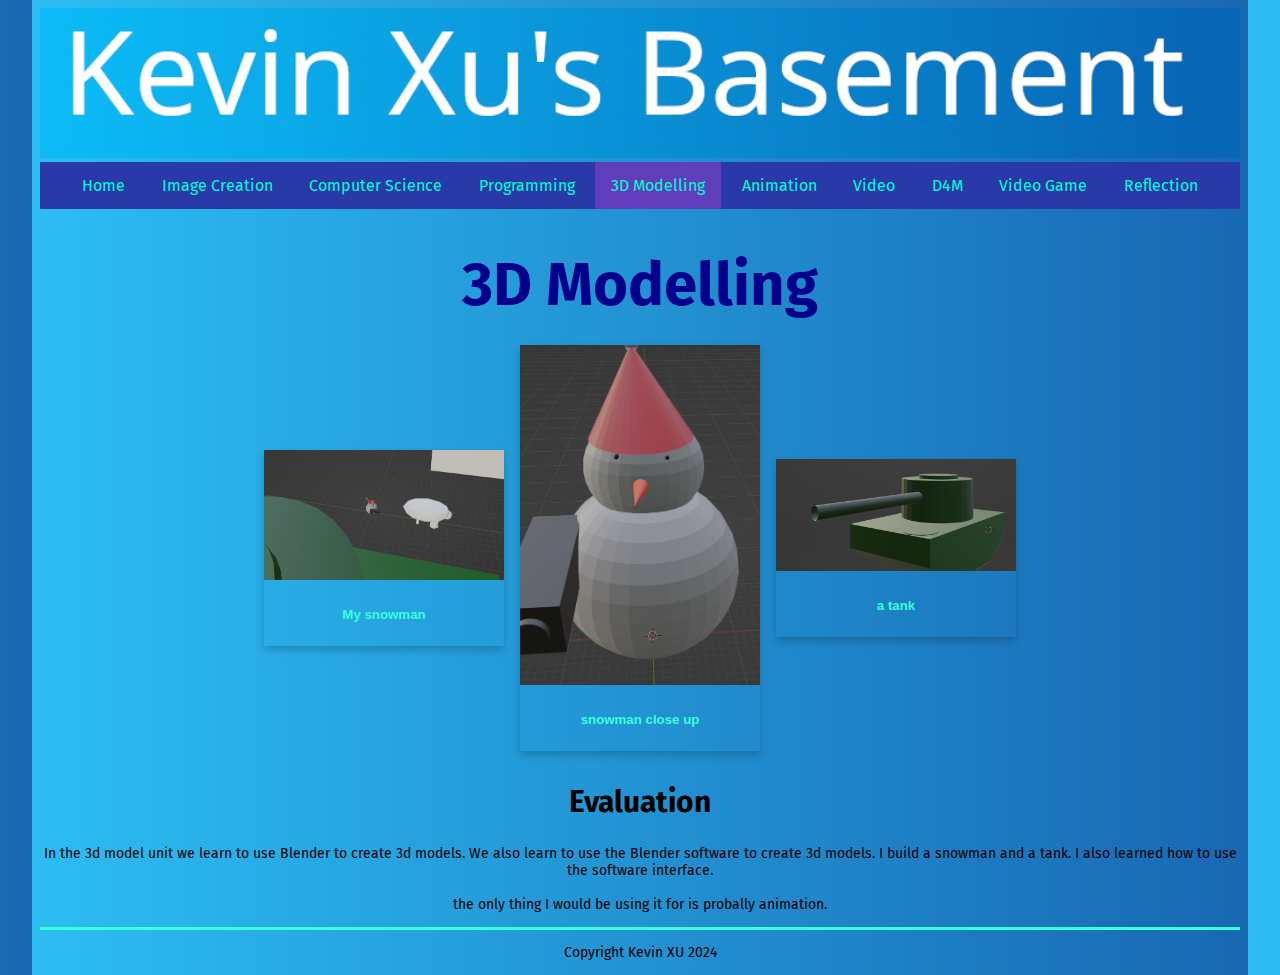
<file: 3dmodelling.html>
<!DOCTYPE html>
<html>

<head>
  <meta charset="utf-8">
  <meta name="viewport" content="width=device-width">
  <title>homet</title>
  <link href="css/style.css" rel="stylesheet" type="text/css" />
  <!-- The relates to the Google Font used in h1 -->
  <link href='https://fonts.googleapis.com/css?family=Caesar Dressing' rel='stylesheet'>
  <div class="header">
    <link rel="preconnect" href="https://fonts.googleapis.com">
    <link rel="preconnect" href="https://fonts.gstatic.com" crossorigin>
    <link
      href="https://fonts.googleapis.com/css2?family=Fira+Sans:ital,wght@0,100;0,200;0,300;0,400;0,500;0,600;0,700;0,800;0,900;1,100;1,200;1,300;1,400;1,500;1,600;1,700;1,800;1,900&family=Micro+5&display=swap"
      rel="stylesheet">
    <div class="header">
      <img src="images/DTportfolio_header.png">
    </div>
</head>
<div class="wrapper">

  <body>
    <!-- The Nav Bar goes here -->
    <nav>
      <ul>
        <li><a href="index.html">Home</a></li>
        <li><a href="imagecreation.html">Image Creation</a></li>
        <li><a href="computerscience.html">Computer Science</a></li>
        <li><a href="programming.html">Programming</a></li>
        <li id='active'><a href="3dmodelling.html">3D Modelling</a></li>
        <li><a href="animation.html">Animation</a></li>
        <li><a href="videoaudio.html">Video</a></li>
        <li><a href="designformanufacturing.html">D4M</a></li>
        <li><a href="videogame.html">Video Game</a></li>
        <li><a href="reflection.html">Reflection</a></li>
      </ul>
    </nav>
    <main>
      <!-- page heading- add name here! -->
      <h1>3D Modelling</h1>
      <!-- This is the container for all the images you want to add- it's a flexbox so add as many as you want -->
      <div class='container'>
        <!-- item 1 starts here-->
        <div class='item'>
          <img src="images/Capture.PNG" alt="please replace me">
          <div class='item-info'>
            <!-- a brief explanation of what this picture is -->
            <h5>My snowman</h5>
          </div>
        </div>
        <!-- end of item 1 -->
        <!-- item 2 starts here-->
        <div class='item'>
          <img src="images/snowman.PNG" alt="please replace me">
          <div class='item-info'>
            <!-- a brief explanation of what this picture is -->
            <h5>snowman close up</h5>
          </div>
        </div>
        <!-- end of item 2 -->
        <!-- item 3 starts here-->
        <div class='item'>
          <img src="images/tank.PNG" alt="please replace me">
          <div class='item-info'>
            <!-- a brief explanation of what this picture is -->
            <h5>a tank</h5>
          </div>
        </div>
        <!-- end of item 3 -->
        <!-- now the Evaluation text box-->
        <div class=information>
          <h2>Evaluation</h2>
          <p>
            In the 3d model unit we learn to use Blender to create 3d models. We also learn to use the Blender software to create 3d models. I build a snowman and a tank. I also learned how to use the software interface.
            <br><br>
            the only thing I would be using it for is probally animation.
          </p>
        </div>
      </div>
    </main>
    <footer>
      <p>Copyright Kevin XU 2024</p>
    </footer>
  </body>

</html>
</file>
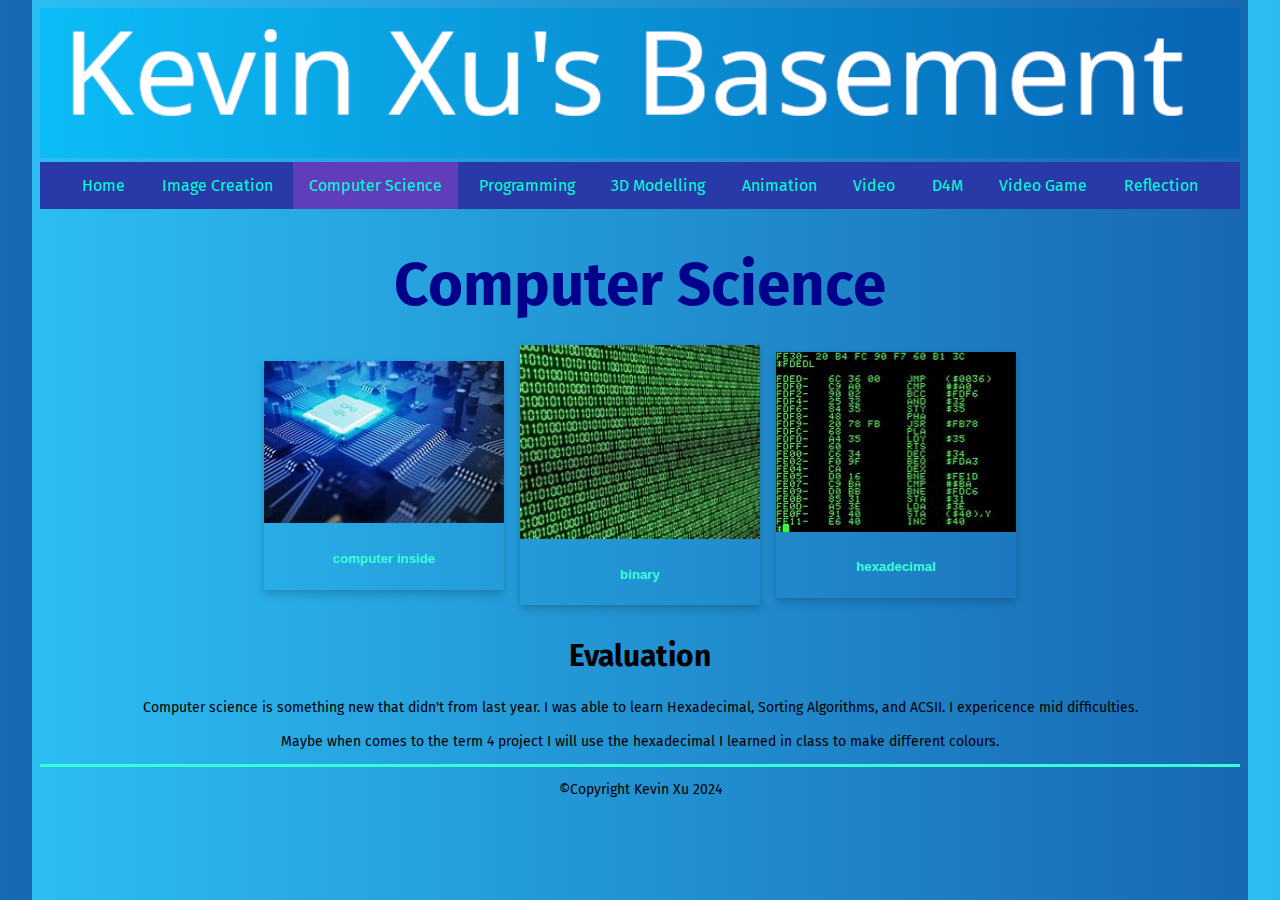
<file: computerscience.html>
<!DOCTYPE html>
<html>

<head>
  <meta charset="utf-8">
  <meta name="viewport" content="width=device-width">
  <title>Home</title>
  <link href="css/style.css" rel="stylesheet" type="text/css" />
  <!-- The relates to the Google Font used in h1 -->
  <link href='https://fonts.googleapis.com/css?family=Caesar Dressing' rel='stylesheet'>
  <div class="header">
    <link rel="preconnect" href="https://fonts.googleapis.com">
    <link rel="preconnect" href="https://fonts.gstatic.com" crossorigin>
    <link
      href="https://fonts.googleapis.com/css2?family=Fira+Sans:ital,wght@0,100;0,200;0,300;0,400;0,500;0,600;0,700;0,800;0,900;1,100;1,200;1,300;1,400;1,500;1,600;1,700;1,800;1,900&family=Micro+5&display=swap"
      rel="stylesheet">
    <div class="header">
      <img src="images/DTportfolio_header.png">
    </div>
</head>
<div class="wrapper">

  <body>
    <!-- The Nav Bar goes here -->
    <nav>
      <ul>
        <li><a href="index.html">Home</a></li>
        <li><a href="imagecreation.html">Image Creation</a></li>
        <li id='active'><a href="computerscience.html">Computer Science</a></li>
        <li><a href="programming.html">Programming</a></li>
        <li><a href="3dmodelling.html">3D Modelling</a></li>
        <li><a href="animation.html">Animation</a></li>
        <li><a href="videoaudio.html">Video</a></li>
        <li><a href="designformanufacturing.html">D4M</a></li>
        <li><a href="videogame.html">Video Game</a></li>
        <li><a href="reflection.html">Reflection</a></li>
      </ul>
    </nav>
    <main>
      <!-- page heading- add name here! -->
      <h1>Computer Science</h1>
      <!-- This is the container for all the images you want to add- it's a flexbox so add as many as you want -->
      <div class='container'>
        <!-- item 1 starts here-->
        <div class='item'>
          <img src="images/OIP.jpg" alt="please replace me">
          <div class='item-info'>
            <!-- a brief explanation of what this picture is -->
            <h5>computer inside</h5>
          </div>
        </div>
        <!-- end of item 1 -->
        <!-- item 2 starts here-->
        <div class='item'>
          <img src="images/binary.jpg" alt="please replace me">
          <div class='item-info'>
            <!-- a brief explanation of what this picture is -->
            <h5>binary</h5>
          </div>
        </div>
        <!-- end of item 2 -->
        <!-- item 3 starts here-->
        <div class='item'>
          <img src="images/hexadecimal.jpg" alt="please replace me">
          <div class='item-info'>
            <!-- a brief explanation of what this picture is -->
            <h5>hexadecimal</h5>
          </div>
        </div>
        <!-- end of item 3 -->
        <!-- now the Evaluation text box-->
        <div class=information>
          <h2>Evaluation</h2>
          <p>
            Computer science is something new that didn't from last year. I was able to learn Hexadecimal, Sorting
            Algorithms, and ACSII. I expericence mid difficulties.<br><br>
            Maybe when comes to the term 4 project I will use the hexadecimal I learned in class to make different
            colours.
          </p>
        </div>
      </div>
    </main>
    <footer>
      <p>&#169;Copyright Kevin Xu 2024</p>
    </footer>
  </body>

</html>
</file>
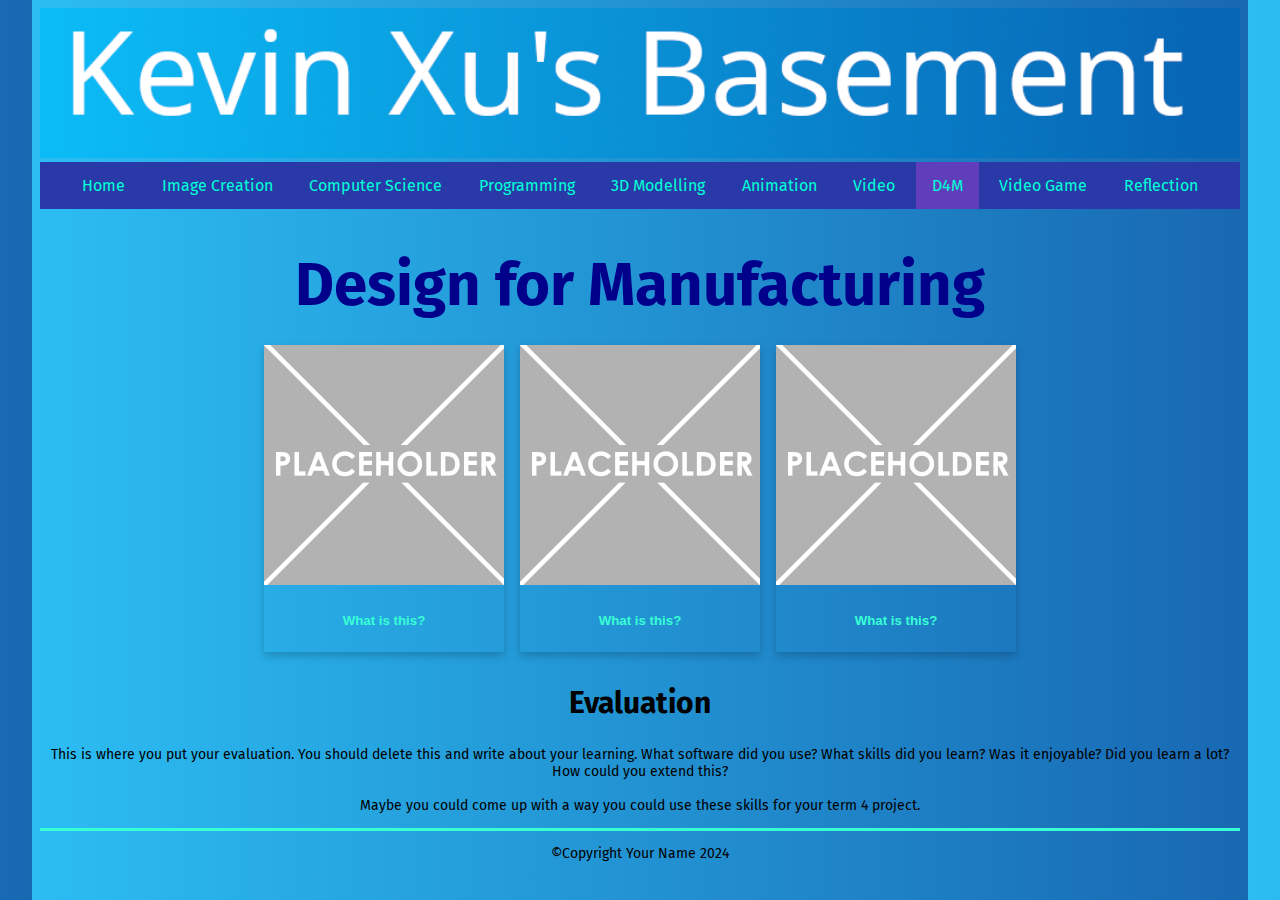
<file: designformanufacturing.html>
<!DOCTYPE html>
<html>

<head>
  <meta charset="utf-8">
  <meta name="viewport" content="width=device-width">
  <title>Home</title>
  <link href="css/style.css" rel="stylesheet" type="text/css" />
  <!-- The relates to the Google Font used in h1 -->
  <link href='https://fonts.googleapis.com/css?family=Caesar Dressing' rel='stylesheet'>
  <div class="header">
    <link rel="preconnect" href="https://fonts.googleapis.com">
    <link rel="preconnect" href="https://fonts.gstatic.com" crossorigin>
    <link
      href="https://fonts.googleapis.com/css2?family=Fira+Sans:ital,wght@0,100;0,200;0,300;0,400;0,500;0,600;0,700;0,800;0,900;1,100;1,200;1,300;1,400;1,500;1,600;1,700;1,800;1,900&family=Micro+5&display=swap"
      rel="stylesheet">
    <div class="header">
      <img src="images/DTportfolio_header.png">
    </div>
</head>
<div class="wrapper">

  <body>
    <!-- The Nav Bar goes here -->
    <nav>
      <ul>
        <li><a href="index.html">Home</a></li>
        <li><a href="imagecreation.html">Image Creation</a></li>
        <li><a href="computerscience.html">Computer Science</a></li>
        <li><a href="programming.html">Programming</a></li>
        <li><a href="3dmodelling.html">3D Modelling</a></li>
        <li><a href="animation.html">Animation</a></li>
        <li><a href="videoaudio.html">Video</a></li>
        <li id='active'><a href="designformanufacturing.html">D4M</a></li>
        <li><a href="videogame.html">Video Game</a></li>
        <li><a href="reflection.html">Reflection</a></li>
      </ul>
    </nav>
    <main>
      <!-- page heading- add name here! -->
      <h1>Design for Manufacturing</h1>
      <!-- This is the container for all the images you want to add- it's a flexbox so add as many as you want -->
      <div class='container'>
        <!-- item 1 starts here-->
        <div class='item'>
          <img src="images/placeholder.png" alt="please replace me">
          <div class='item-info'>
            <!-- a brief explanation of what this picture is -->
            <h5>What is this?</h5>
          </div>
        </div>
        <!-- end of item 1 -->
        <!-- item 2 starts here-->
        <div class='item'>
          <img src="images/placeholder.png" alt="please replace me">
          <div class='item-info'>
            <!-- a brief explanation of what this picture is -->
            <h5>What is this?</h5>
          </div>
        </div>
        <!-- end of item 2 -->
        <!-- item 3 starts here-->
        <div class='item'>
          <img src="images/placeholder.png" alt="please replace me">
          <div class='item-info'>
            <!-- a brief explanation of what this picture is -->
            <h5>What is this?</h5>
          </div>
        </div>
        <!-- end of item 3 -->
        <!-- now the Evaluation text box-->
        <div class=information>
          <h2>Evaluation</h2>
          <p>
            This is where you put your evaluation. You should delete this and write about your learning. What software
            did you use? What skills did you learn? Was it enjoyable? Did you learn a lot? How could you extend this?
            <br><br>
            Maybe you could come up with a way you could use these skills for your term 4 project.
          </p>
        </div>
      </div>
    </main>
    <footer>
      <p>&#169;Copyright Your Name 2024</p>
    </footer>
  </body>

</html>
</file>
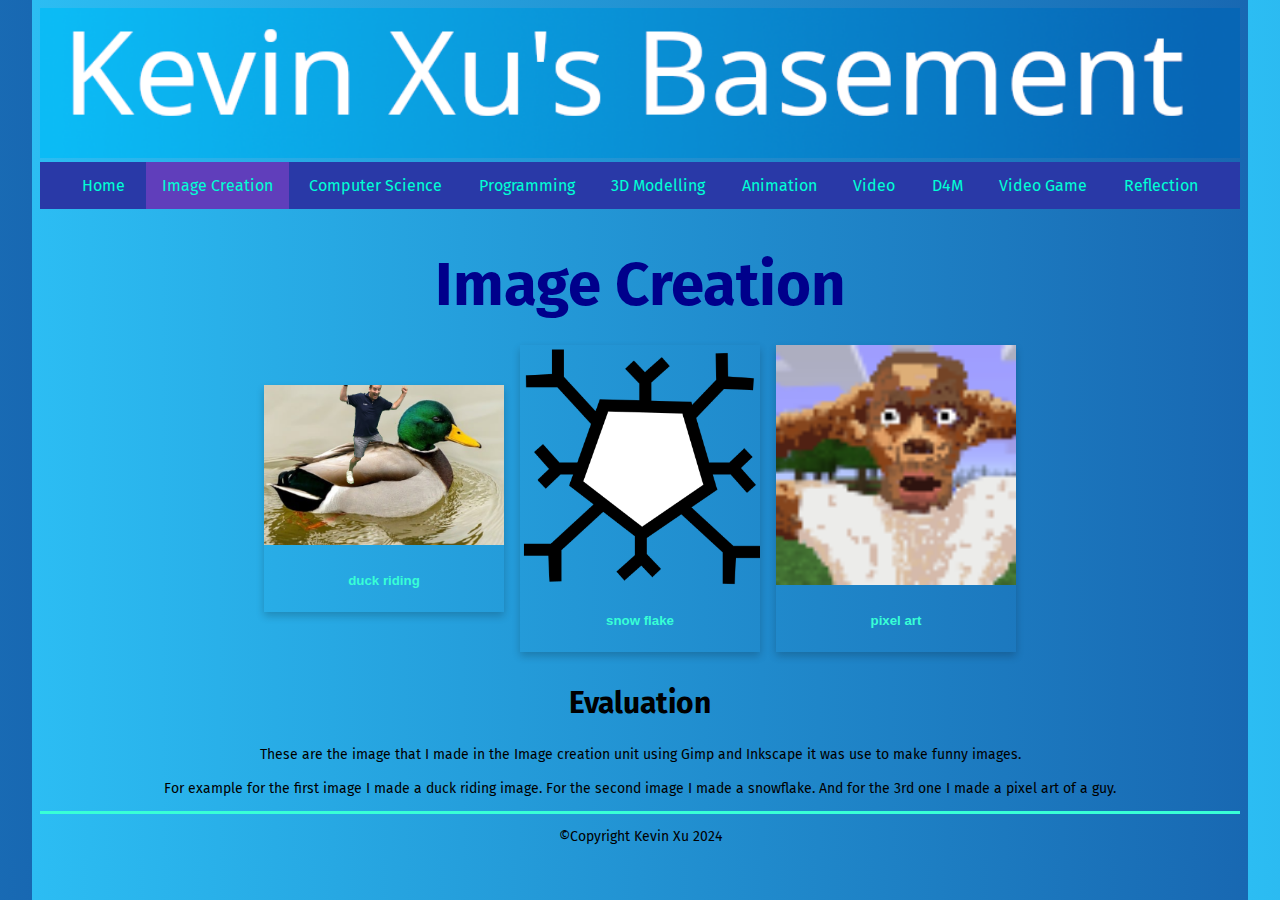
<file: imagecreation.html>
<!DOCTYPE html>
<html>

<head>
  <meta charset="utf-8">
  <meta name="viewport" content="width=device-width">
  <title>Home</title>
  <link href="css/style.css" rel="stylesheet" type="text/css" />
  <!-- The relates to the Google Font used in h1 -->
  <link href='https://fonts.googleapis.com/css?family=Caesar Dressing' rel='stylesheet'>
  <div class="header">
    <link rel="preconnect" href="https://fonts.googleapis.com">
    <link rel="preconnect" href="https://fonts.gstatic.com" crossorigin>
    <link
      href="https://fonts.googleapis.com/css2?family=Fira+Sans:ital,wght@0,100;0,200;0,300;0,400;0,500;0,600;0,700;0,800;0,900;1,100;1,200;1,300;1,400;1,500;1,600;1,700;1,800;1,900&family=Micro+5&display=swap"
      rel="stylesheet">
    <div class="header">
      <img src="images/DTportfolio_header.png">
    </div>
</head>
<div class="wrapper">

  <body>
    <!-- The Nav Bar goes here -->
    <nav>
      <ul>
        <li><a href="index.html">Home</a></li>
        <li id='active'><a href="imagecreation.html">Image Creation</a></li>
        <li><a href="computerscience.html">Computer Science</a></li>
        <li><a href="programming.html">Programming</a></li>
        <li><a href="3dmodelling.html">3D Modelling</a></li>
        <li><a href="animation.html">Animation</a></li>
        <li><a href="videoaudio.html">Video</a></li>
        <li><a href="designformanufacturing.html">D4M</a></li>
        <li><a href="videogame.html">Video Game</a></li>
        <li><a href="reflection.html">Reflection</a></li>
      </ul>
    </nav>
    <main>
      <!-- page heading- add name here! -->
      <h1>Image Creation</h1>
      <div class='container'>
        <!-- item 1 starts here-->
        <div class='item'>
          <img src="images/duck.png" alt="please replace me">
          <div class='item-info'>
            <!-- a brief explanation of what this picture is -->
            <h5>duck riding</h5>
          </div>
        </div>
        <!-- end of item 1 -->
        <!-- item 2 starts here-->
        <div class='item'>
          <img src="images/bitmap.png" alt="please replace me">
          <div class='item-info'>
            <!-- a brief explanation of what this picture is -->
            <h5>snow flake</h5>
          </div>
        </div>
        <!-- end of item 2 -->
        <!-- item 3 starts here-->
        <div class='item'>
          <img src="images/blackguy.png" alt="please replace me">
          <div class='item-info'>
            <!-- a brief explanation of what this picture is -->
            <h5>pixel art</h5>
          </div>
        </div>
        <!-- end of item 3 -->
        <!-- now the Evaluation text box-->
        <div class=information>
          <h2>Evaluation</h2>
          <p>
            These are the image that I made in the Image creation unit using Gimp and Inkscape it was use to make funny
            images.<br><br> For example for the first image I made a duck riding image. For the second image I made a
            snowflake. And for the 3rd one I made a pixel art of a guy.
          </p>
        </div>
      </div>
    </main>
    <footer>
      <p>&#169;Copyright Kevin Xu 2024</p>
    </footer>
  </body>

</html>
</file>
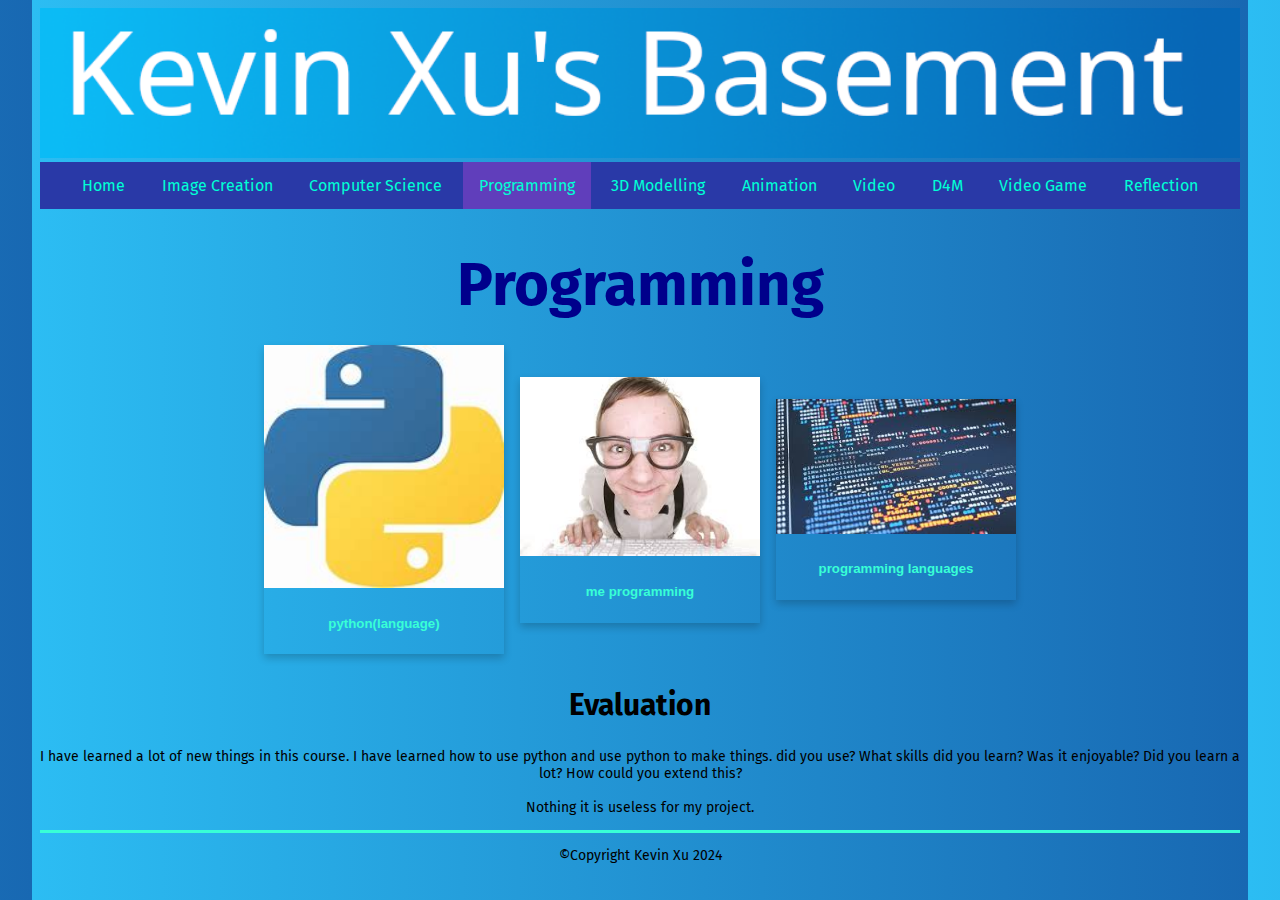
<file: programming.html>
<!DOCTYPE html>
<html>

<head>
  <meta charset="utf-8">
  <meta name="viewport" content="width=device-width">
  <title>Home</title>
  <link href="css/style.css" rel="stylesheet" type="text/css" />
  <!-- The relates to the Google Font used in h1 -->
  <link href='https://fonts.googleapis.com/css?family=Caesar Dressing' rel='stylesheet'>
  <div class="header">
    <link rel="preconnect" href="https://fonts.googleapis.com">
    <link rel="preconnect" href="https://fonts.gstatic.com" crossorigin>
    <link
      href="https://fonts.googleapis.com/css2?family=Fira+Sans:ital,wght@0,100;0,200;0,300;0,400;0,500;0,600;0,700;0,800;0,900;1,100;1,200;1,300;1,400;1,500;1,600;1,700;1,800;1,900&family=Micro+5&display=swap"
      rel="stylesheet">
    <div class="header">
      <img src="images/DTportfolio_header.png">
    </div>
</head>
<div class="wrapper">

  <body>
    <!-- The Nav Bar goes here -->
    <nav>
      <ul>
        <li><a href="index.html">Home</a></li>
        <li><a href="imagecreation.html">Image Creation</a></li>
        <li><a href="computerscience.html">Computer Science</a></li>
        <li id='active'><a href="programming.html">Programming</a></li>
        <li><a href="3dmodelling.html">3D Modelling</a></li>
        <li><a href="animation.html">Animation</a></li>
        <li><a href="videoaudio.html">Video</a></li>
        <li><a href="designformanufacturing.html">D4M</a></li>
        <li><a href="videogame.html">Video Game</a></li>
        <li><a href="reflection.html">Reflection</a></li>
      </ul>
    </nav>
    <main>
      <!-- page heading- add name here! -->
      <h1>Programming</h1>
      <!-- This is the container for all the images you want to add- it's a flexbox so add as many as you want -->
      <div class='container'>
        <!-- item 1 starts here-->
        <div class='item'>
          <img src="images/phyton.jpg" alt="please replace me">
          <div class='item-info'>
            <!-- a brief explanation of what this picture is -->
            <h5>python(language)</h5>
          </div>
        </div>
        <!-- end of item 1 -->
        <!-- item 2 starts here-->
        <div class='item'>
          <img src="images/download.jpg" alt="programming">
          <div class='item-info'>
            <!-- a brief explanation of what this picture is -->
            <h5>me programming</h5>
          </div>
        </div>
        <!-- end of item 2 -->
        <!-- item 3 starts here-->
        <div class='item'>
          <img src="images/progam.jpg" alt="please replace me">
          <div class='item-info'>
            <!-- a brief explanation of what this picture is -->
            <h5>programming languages</h5>
          </div>
        </div>
        <!-- end of item 3 -->
        <!-- now the Evaluation text box-->
        <div class=information>
          <h2>Evaluation</h2>
          <p>
            I have learned a lot of new things in this course. I have learned how to use python and use python to make
            things.
            did you use? What skills did you learn? Was it enjoyable? Did you learn a lot? How could you extend this?
            <br><br>
            Nothing it is useless for my project.
          </p>
        </div>
      </div>
    </main>
    <footer>
      <p>&#169;Copyright Kevin Xu 2024</p>
    </footer>
  </body>

</html>
</file>
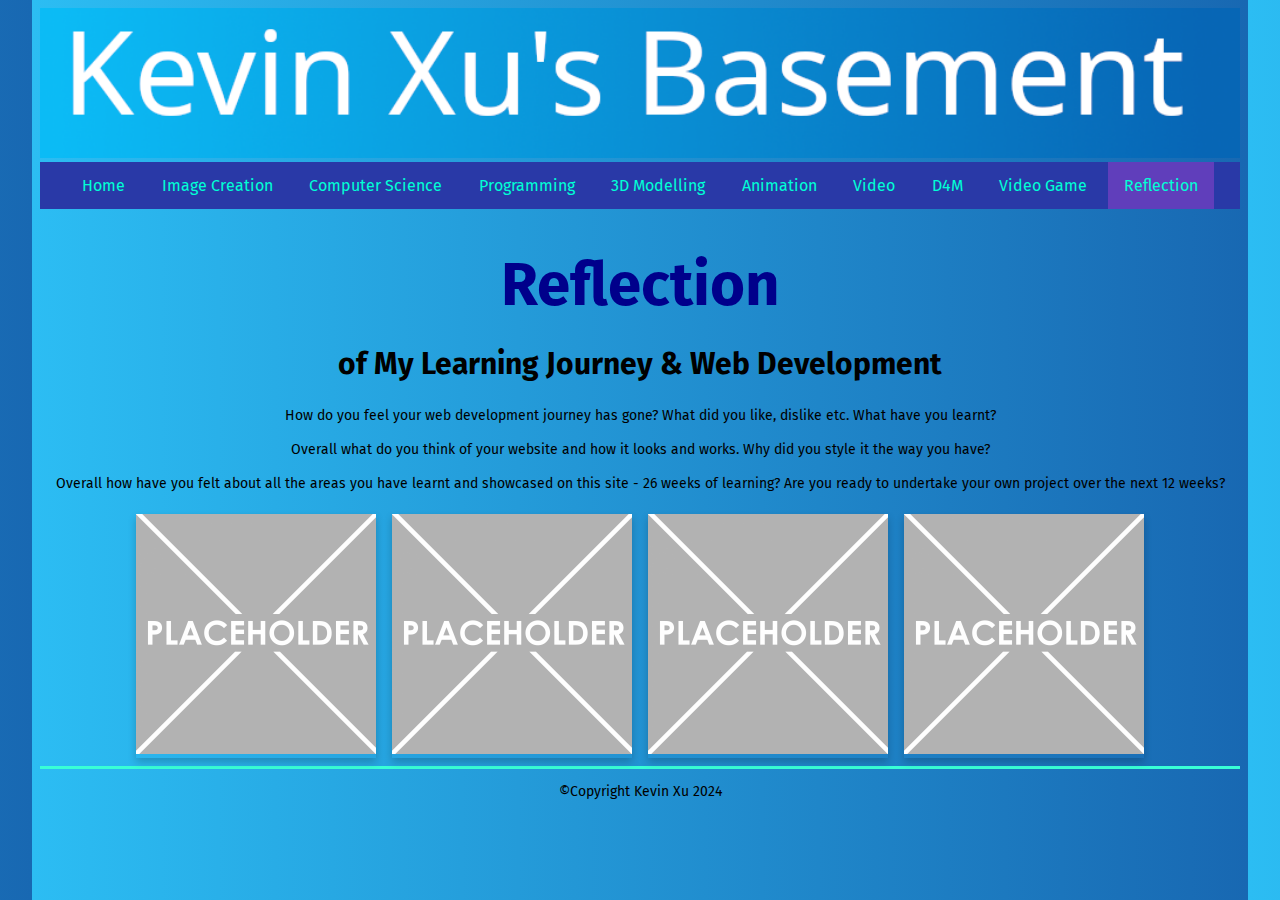
<file: reflection.html>
<!DOCTYPE html>
<html>

<head>
  <meta charset="utf-8">
  <meta name="viewport" content="width=device-width">
  <title>Home</title>
  <link href="css/style.css" rel="stylesheet" type="text/css" />
  <!-- The relates to the Google Font used in h1 -->
  <link href='https://fonts.googleapis.com/css?family=Caesar Dressing' rel='stylesheet'>
  <div class="header">
    <link rel="preconnect" href="https://fonts.googleapis.com">
    <link rel="preconnect" href="https://fonts.gstatic.com" crossorigin>
    <link
      href="https://fonts.googleapis.com/css2?family=Fira+Sans:ital,wght@0,100;0,200;0,300;0,400;0,500;0,600;0,700;0,800;0,900;1,100;1,200;1,300;1,400;1,500;1,600;1,700;1,800;1,900&family=Micro+5&display=swap"
      rel="stylesheet">
    <div class="header">
      <img src="images/DTportfolio_header.png">
    </div>
</head>
<div class="wrapper">

  <body>
    <!-- The Nav Bar goes here -->
    <nav>
      <ul>
        <li><a href="index.html">Home</a></li>
        <li><a href="imagecreation.html">Image Creation</a></li>
        <li><a href="computerscience.html">Computer Science</a></li>
        <li><a href="programming.html">Programming</a></li>
        <li><a href="3dmodelling.html">3D Modelling</a></li>
        <li><a href="animation.html">Animation</a></li>
        <li><a href="videoaudio.html">Video</a></li>
        <li><a href="designformanufacturing.html">D4M</a></li>
        <li><a href="videogame.html">Video Game</a></li>
        <li id='active'><a href="reflection.html">Reflection</a></li>
      </ul>
    </nav>
    <main>
      <!-- page heading- add name here! -->
      <h1>Reflection</h1>
      <h2>of My Learning Journey & Web Development</h2>
      <!-- now the Information text box-->
      <div class=information>
        <p>
          How do you feel your web development journey has gone? What did you like, dislike etc. What have you learnt?
          <br><br>
          Overall what do you think of your website and how it looks and works. Why did you style it the way you have?
          <br><br>
          Overall how have you felt about all the areas you have learnt and showcased on this site - 26 weeks of
          learning? Are you ready to undertake your own project over the next 12 weeks?
        </p>
      </div>
      <!-- This is the container for all the images you want to add- it's a flexbox so add as many as you want -->
      <div class='container'>
        <!-- item 1 starts here-->
        <div class='item'>
          <img src="images/placeholder.png" alt="please replace me">
        </div>
        <!-- end of item 1 -->
        <!-- item 2 starts here-->
        <div class='item'>
          <img src="images/placeholder.png" alt="please replace me">
        </div>
        <!-- end of item 2 -->
        <!-- item 3 starts here-->
        <div class='item'>
          <img src="images/placeholder.png" alt="please replace me">
        </div>
        <!-- end of item 3 -->
        <!-- item 4 starts here-->
        <div class='item'>
          <img src="images/placeholder.png" alt="please replace me">
        </div>
        <!-- end of item 4 -->
      </div>
    </main>
    <footer>
      <p>&#169;Copyright Kevin Xu 2024</p>
    </footer>
  </body>

</html>
</file>
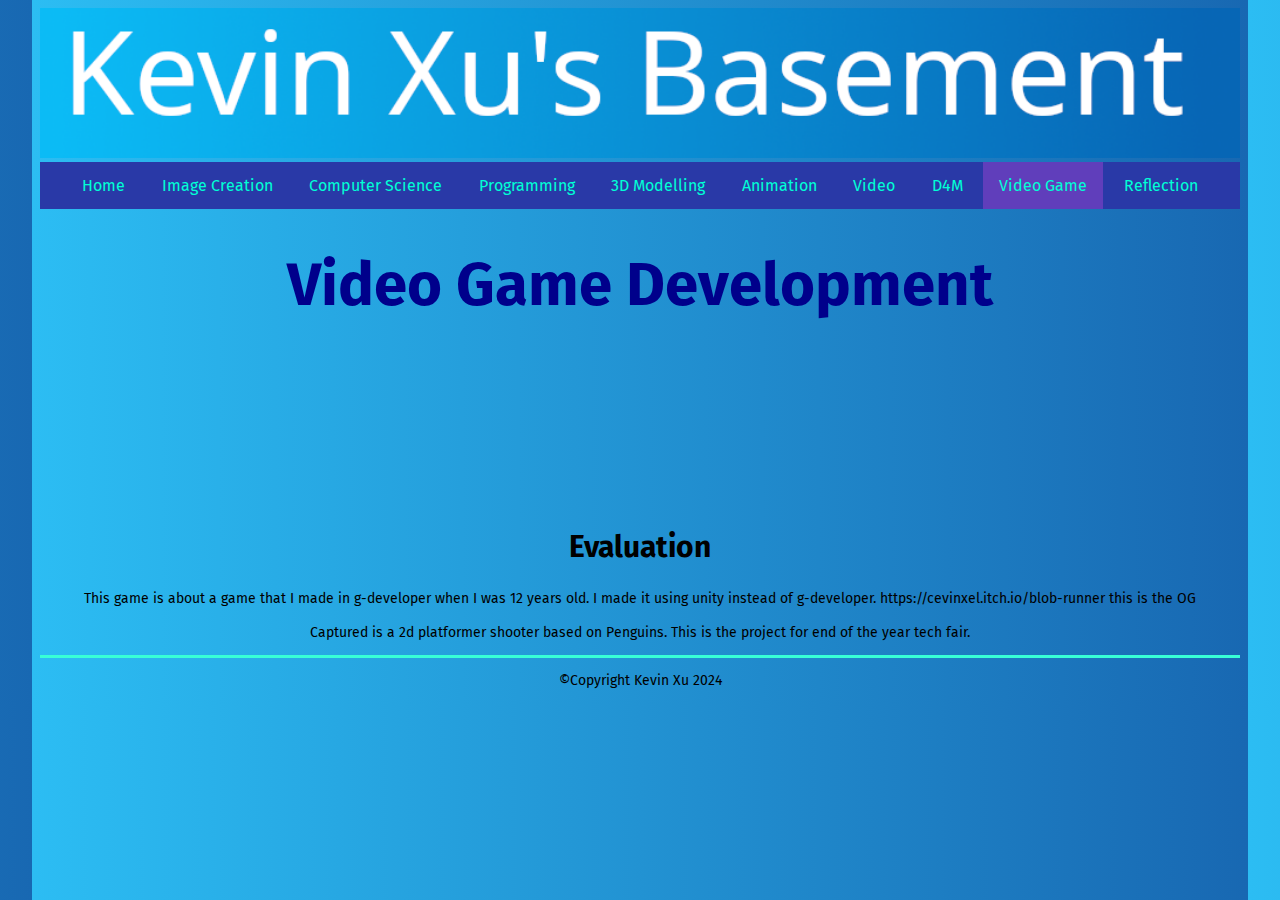
<file: videogame.html>
<!DOCTYPE html>
<html>

<head>
  <meta charset="utf-8">
  <meta name="viewport" content="width=device-width">
  <title>Home</title>
  <link href="css/style.css" rel="stylesheet" type="text/css" />
  <!-- The relates to the Google Font used in h1 -->
  <link href='https://fonts.googleapis.com/css?family=Caesar Dressing' rel='stylesheet'>
  <div class="header">
    <link rel="preconnect" href="https://fonts.googleapis.com">
    <link rel="preconnect" href="https://fonts.gstatic.com" crossorigin>
    <link
      href="https://fonts.googleapis.com/css2?family=Fira+Sans:ital,wght@0,100;0,200;0,300;0,400;0,500;0,600;0,700;0,800;0,900;1,100;1,200;1,300;1,400;1,500;1,600;1,700;1,800;1,900&family=Micro+5&display=swap"
      rel="stylesheet">
    <div class="header">
      <img src="images/DTportfolio_header.png">
    </div>
</head>
<div class="wrapper">

  <body>
    <!-- The Nav Bar goes here -->
    <nav>
      <ul>
        <li><a href="index.html">Home</a></li>
        <li><a href="imagecreation.html">Image Creation</a></li>
        <li><a href="computerscience.html">Computer Science</a></li>
        <li><a href="programming.html">Programming</a></li>
        <li><a href="3dmodelling.html">3D Modelling</a></li>
        <li><a href="animation.html">Animation</a></li>
        <li><a href="videoaudio.html">Video</a></li>
        <li><a href="designformanufacturing.html">D4M</a></li>
        <li id='active'><a href="videogame.html">Video Game</a></li>
        <li><a href="reflection.html">Reflection</a></li>
      </ul>
    </nav>
    <main>
      <!-- page heading- add name here! -->
      <h1>Video Game Development</h1>
      <!-- This is the container for all the images you want to add- it's a flexbox so add as many as you want -->
      <div class='container'>
        <iframe frameborder="0"
          src="https://itch.io/embed/2678710?bg_color=0484d1&amp;fg_color=ffffff&amp;link_color=000000&amp;border_color=000000"
          width="552" height="167"><a href="https://godzillafan69420.itch.io/blob-runnerii">blob runnerII by
            GodzillaFan69420</a></iframe>
        <iframe frameborder="0"
          src="https://itch.io/embed/3088041?bg_color=d7fbfd&amp;fg_color=0c0c0c&amp;link_color=0484d1&amp;border_color=000000"
          width="552" height="167"><a href="https://godzillafan69420.itch.io/captured-web-version">Captured (web
            version) by GodzillaFan69420</a></iframe>

      </div>
      <!-- end of item 3 -->
      <!-- now the Evaluation text box-->
      <div class=information>
        <h2>Evaluation</h2>
        <p>
          This game is about a game that I made in g-developer when I was 12 years old. I made it using unity instead of
          g-developer.
          https://cevinxel.itch.io/blob-runner this is the OG
          <br><br>
          Captured is a 2d platformer shooter based on Penguins. This is the project for end of the year tech fair.
        </p>
      </div>
</div>
</main>
<footer>
  <p>&#169;Copyright Kevin Xu 2024</p>
</footer>
</body>

</html>
</file>
<file: css/style.css>
/* global styling*/
html {
  font-family: Arial, Helvetica, sans-serif;
  margin: 0rem 2rem;
  background: linear-gradient(to right,#2cbdf3, #1868b2);
}

/* Banner image*/
.header {
  width: 100%;
  background-size: cover;
}

.header img {
  width: 100%;
}

/*the navbar styling goes here*/
/* nav bar */
nav ul {
  list-style-type: circle;
  margin: 0;
  padding: 0;
  overflow: hidden;
  background-color: #2939a7;
  top: 0;
  width: 100%;
  text-align: center;
}

/* how the list of pages sits */
nav ul li {
  display: inline-block;
  font-size: 1rem;
  font-family: "Fira Sans", sans-serif;
}

/* the nav text */
nav li a {
  display: block;
  color: #00ffd5;
  text-align: center;
  padding: 14px 16px;
  text-decoration: #00ffd5;
  font-family: "Fira Sans", sans-serif;
}

nav li:hover {
  background-color: #006eff;
}

nav #active {
  background-color: #603ebb;
}

/* Styling for the main section*/
/* This is the line between the main section and footer */
main {
  border-bottom: 3px solid;
  color: #38ffd6;
}

/* H1 uses a google font. Check out https://www.w3schools.com/howto/howto_google_fonts.asp to change - also see line 9 in your html page*/
h1 {
  color: darkblue;
  font-family: "Fira Sans", sans-serif;
  font-size: 60px;
  text-align: center;
  margin-bottom: 1rem;
}

h2 {
  color: black;
  font-family: "Fira Sans", sans-serif;
  font-size: 30px;
  text-align: center;
}

p {
  color: black;
  font-family: "Fira Sans", sans-serif;
  font-size: 14px;
  text-align: center;
}

/* Styling for the image container and the items inside it */
.container {
  display: flex;
  flex-wrap: wrap;
  align-items: center;
  justify-content: center;
}

/*Items for all the screenshots and pictures of your stuff*/
.item {
  box-shadow: 0 4px 8px 0 rgba(0, 0, 0, 0.2);
  width: 20%;
  min-width: 8rem;
  margin: 0.5rem;
}

.item-info {
  padding: 0.1rem;
  text-align: center;
}

.item img {
  width: 100%;
}
</file>
